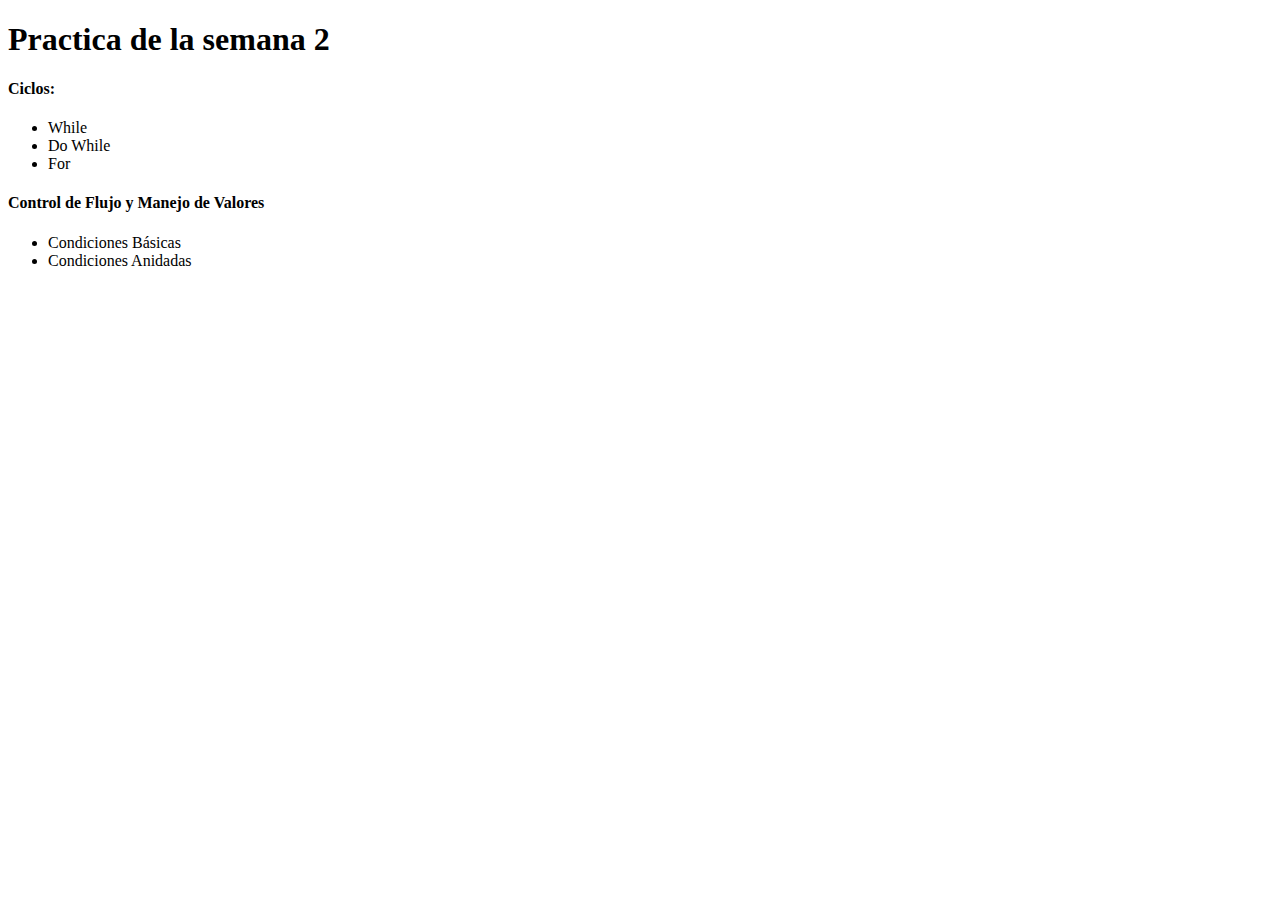
<file: semana02/index.html>
<!DOCTYPE html>
<html lang="es">
<head>
    <meta charset="UTF-8">
    <meta name="viewport" content="width=device-width, initial-scale=1.0">
    <title>Semana 2</title>
    <script defer src="./js/main.js"></script>
</head>
<body>

    <h1>Practica de la semana 2</h1>
    <h4>Ciclos:</h4>
    <ul>
        <li>While</li>
        <li>Do While</li>
        <li>For</li>        
    </ul>

    <h4>Control de Flujo y Manejo de Valores</h4>
    <ul>
        <li>Condiciones Básicas</li>
        <li>Condiciones Anidadas</li>
    </ul>
    
</body>
</html>
</file>
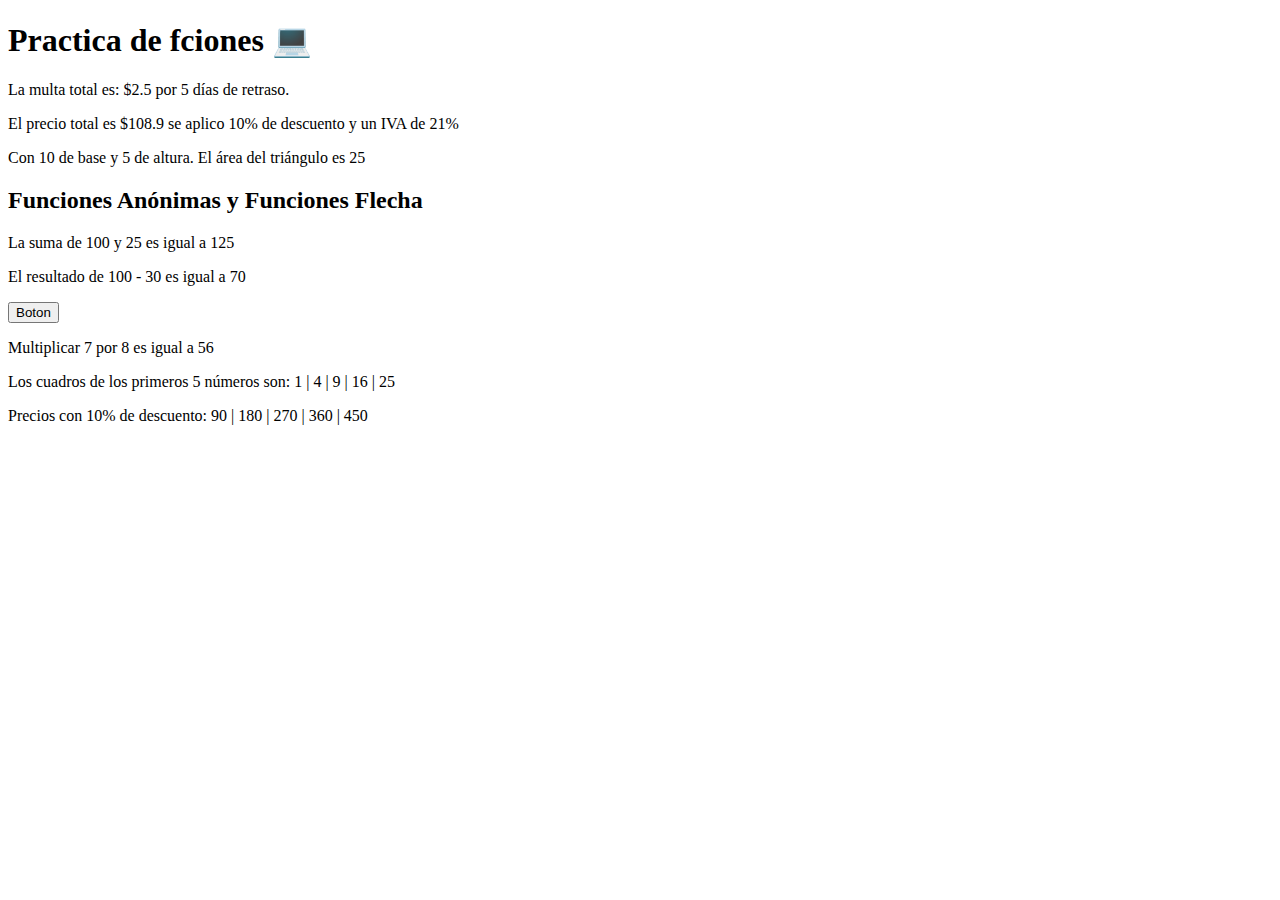
<file: semana03/index.html>
<!DOCTYPE html>
<html lang="es">
<head>
    <meta charset="UTF-8">
    <meta name="viewport" content="width=device-width, initial-scale=1.0">
    <title>Semana 03</title>
    <script defer src="./js/app.js"></script>
    
</head>
<body>
    <h1></h1>

    <p id="parrafo_multa"></p>
    
    <p id="precio_total"></p>

    <p id="area_triangulo"></p>

    <h2></h2>

    <p id="suma"></p>

    <p id="resta"></p>

    <button id="miBoton">Boton</button>

    <p id = "multiplicar"></p>

    <p id = "cuadrados"></p>

    <p id="descuento10"></p>
    
</body>
</html>
</file>
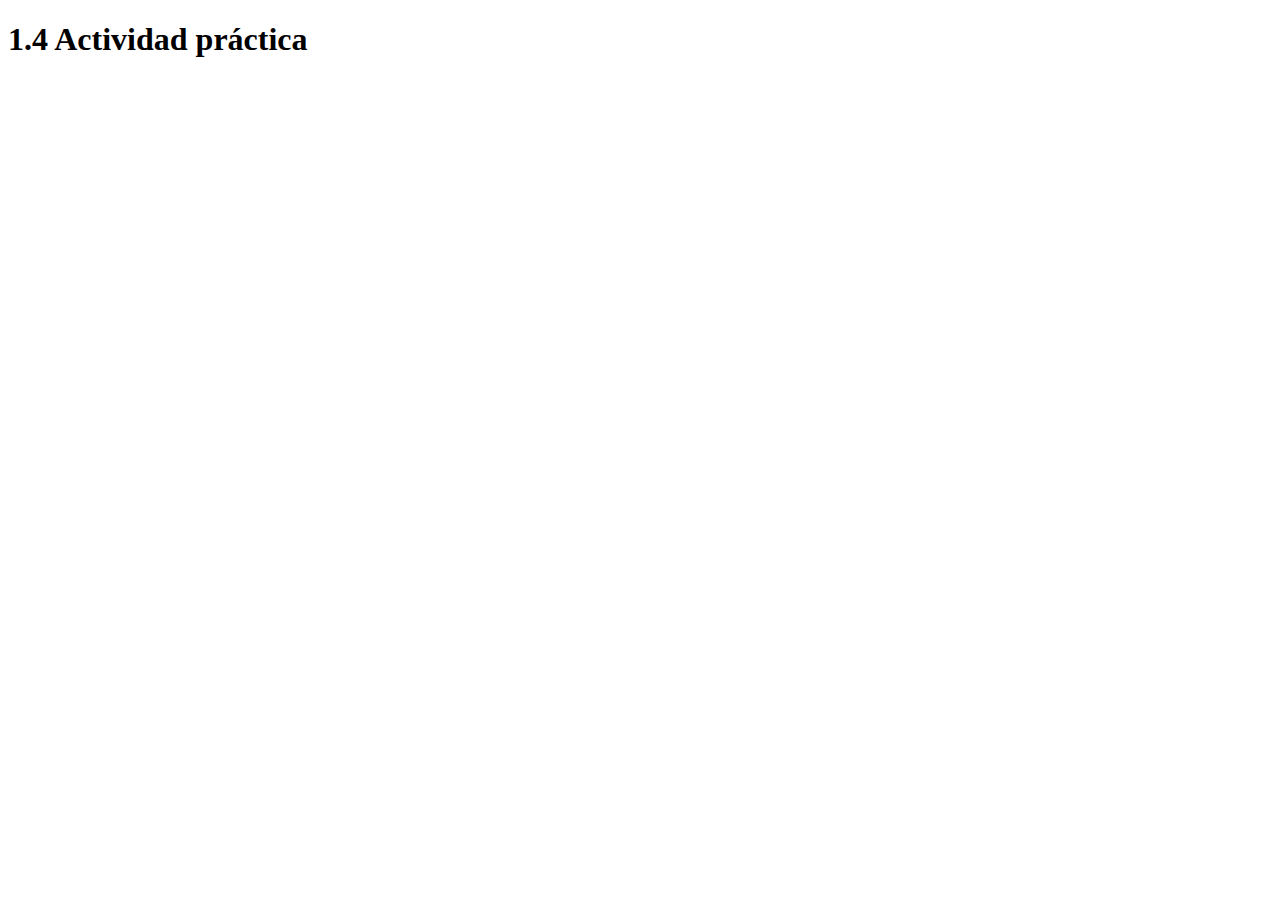
<file: semana01/actividad.html>
<!DOCTYPE html>
<html lang="es">
<head>
    <meta charset="UTF-8">
    <meta name="viewport" content="width=device-width, initial-scale=1.0">
    <title>Document</title
    <script defer src="./js/actividad.js"></script>
</head>
<body>
    <h1>1.4 Actividad práctica</h1>
    
</body>
</html>
</file>
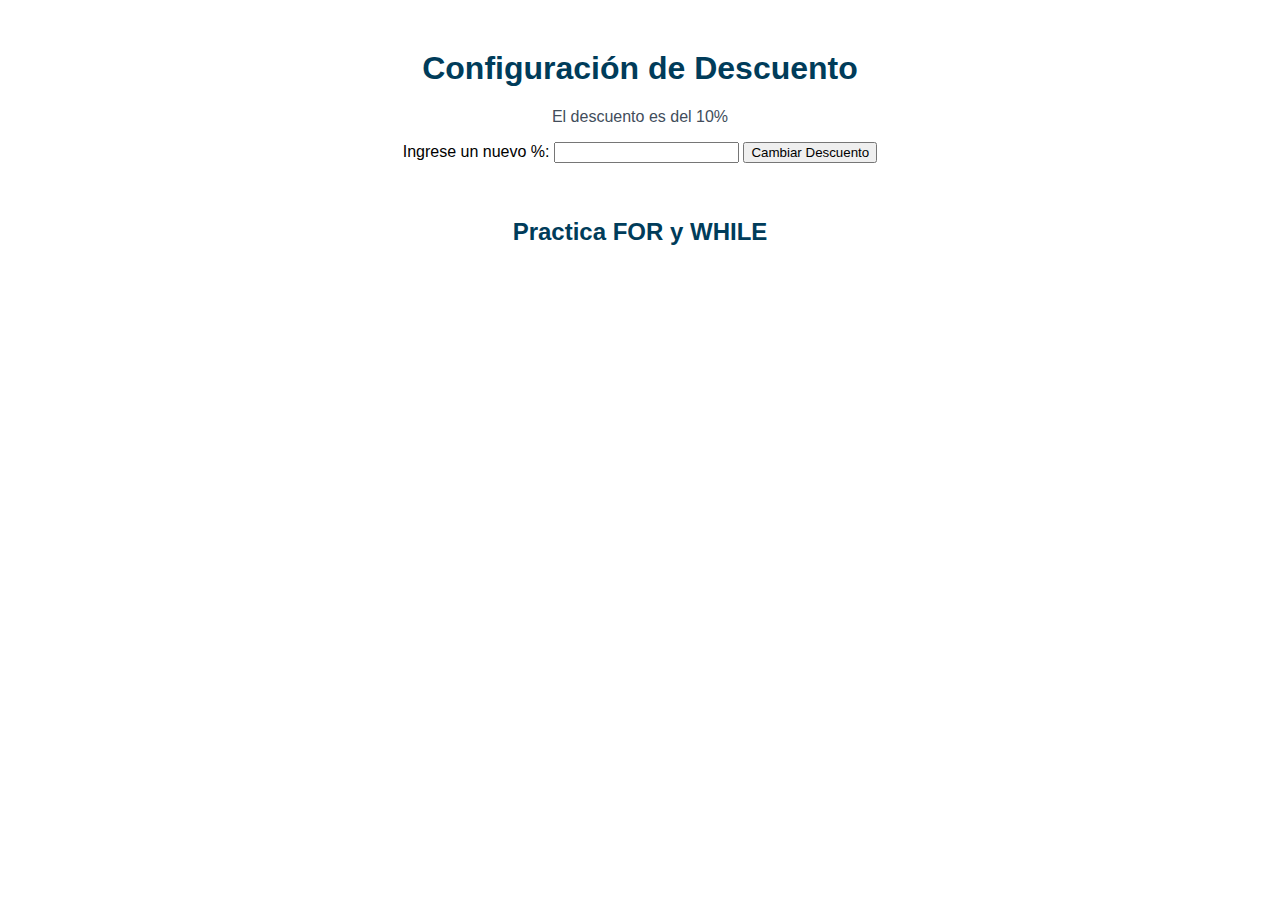
<file: semana02/practica.html>
<!DOCTYPE html>
<html lang="es">
<head>
    <meta charset="UTF-8">
    <meta name="viewport" content="width=device-width, initial-scale=1.0">
    <title>Document</title>
    <link rel="stylesheet" href="./css/style.css">
    <script defer src="./js/practica.js"></script>
</head>
<body>

    <h1></h1>
    <p id="mensaje"></p>
    <label for="descuentoDeseado">Ingrese un nuevo %:</label>
    <input type="text" id="descuentoDeseado">
    <button id="btnDescuento">Cambiar Descuento</button>

    <h2></h2>    
    <div id="sumas"></div>
    
    <div id="textos"></div>

    <div id="saludos"></div>
    
</body>
</html>
</file>
<file: semana02/css/style.css>
/* Estilo para el archivo practica.html */
body {
    font-family: Arial, Helvetica, sans-serif;
    text-align: center;
    margin-top: 50px;
}

h1, h2 {
    color: #003C5A;
}

h2 {
    margin-top: 55px;
}

p {
    color: #424D5B;
}
</file>
